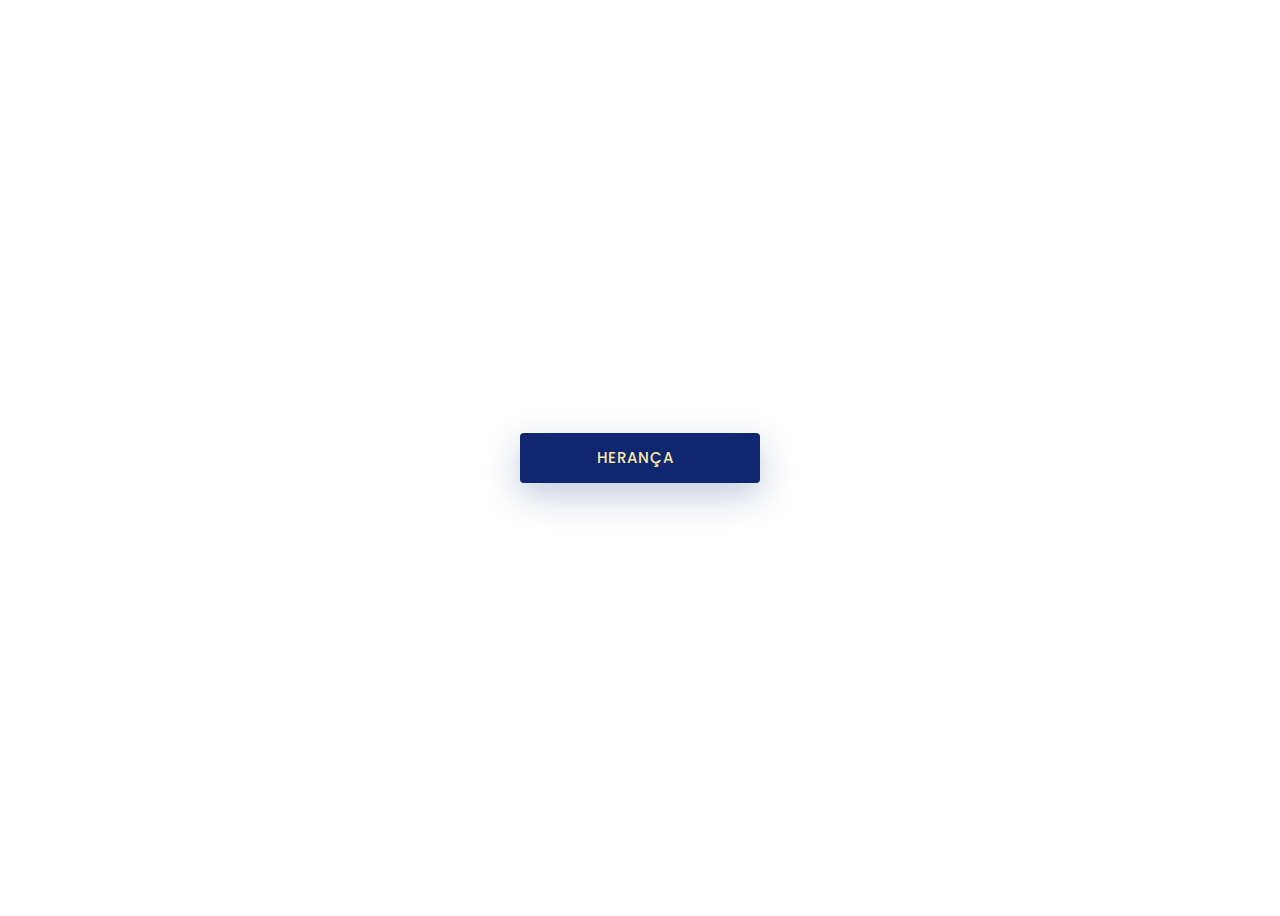
<file: poo.html>
<!DOCTYPE html>
<html lang="en">
<head>
    <meta charset="UTF-8">
    <meta http-equiv="X-UA-Compatible" content="IE=edge">
    <meta name="viewport" content="width=device-width, initial-scale=1.0">
    <title>Herança</title>
    <link rel="stylesheet" href="poo.css">
</head>
<body>
    <div class="section full-height">
        <input class="modal-btn" type="checkbox" id="modal-btn" name="modal-btn"/>
        <label for="modal-btn">HERANÇA <i class="uil uil-expand-arrows"></i></label>     
        <div class="modal">   
          <div class="modal-wrap">  
        <img src="Heranca.png" alt="">  
            <p>O recurso de código é uma das grandes vantagens da programação orientada a objetos. Muito
                disso se dá por uma questão que é conhecida como herança. Essa característica otimiza a
                produção da aplicação em tempo e linhas de código.</p>                
          </div>                    
        </div>  

    </a>  
  </div>
</body>
</html>
</file>
<file: poo.css>
@import url('https://fonts.googleapis.com/css?family=Poppins:400,500,600,700,800,900');
*,
*::before,
*::after {
  box-sizing: border-box;
}
body{
  font-family: 'Poppins', sans-serif;
  font-weight: 400;
  font-size: 15px;
  line-height: 1.7;
  color: #1f2029;
    background-color: #fff;
  overflow: hidden;
  background-image: url('https://assets.codepen.io/1462889/back-page.svg');
  background-position: center;
  background-repeat: no-repeat;
  background-size: 101%;
}
p{
  font-family: 'Poppins', sans-serif;
  font-weight: 400;
  font-size: 16px;
  line-height: 1.7;
  color: #1f2029;
}

.section{
  position: relative;
  width: 100%;
  display: block;
  display: -ms-flexbox;
  display: flex;
  -ms-flex-wrap: wrap;
  flex-wrap: wrap;
  -ms-flex-pack: center;
  justify-content: center;
}
.full-height{
  min-height: 100vh;
}

[type="checkbox"]:checked,
[type="checkbox"]:not(:checked){
  position: absolute;
  left: -9999px;
}
.modal-btn:checked + label,
.modal-btn:not(:checked) + label{
  position: relative;
  font-family: 'Poppins', sans-serif;
  font-weight: 500;
  font-size: 15px;
  line-height: 2;
  height: 50px;
  transition: all 200ms linear;
  border-radius: 4px;
  width: 240px;
  letter-spacing: 1px;
  display: -webkit-inline-flex;
  display: -ms-inline-flexbox;
  display: inline-flex;
  -webkit-align-items: center;
  -moz-align-items: center;
  -ms-align-items: center;
  align-items: center;
  -webkit-justify-content: center;
  -moz-justify-content: center;
  -ms-justify-content: center;
  justify-content: center;
  -ms-flex-pack: center;
  text-align: center;
    -ms-flex-item-align: center;
    align-self: center;
  border: none;
  cursor: pointer;
  background-color: #102770;
  color: #ffeba7;
  box-shadow: 0 12px 35px 0 rgba(16,39,112,.25);
}
.modal-btn:not(:checked) + label:hover{
  background-color: #ffeba7;
  color: #102770;
}
.modal-btn:checked + label .uil,
.modal-btn:not(:checked) + label .uil{
  margin-left: 10px;
  font-size: 18px;
}
.modal-btn:checked + label:after,
.modal-btn:not(:checked) + label:after{
  position: fixed;
  top: 30px;
  right: 30px;
  z-index: 110;
  width: 40px;
  border-radius: 3px;
  height: 30px;
  text-align: center;
  line-height: 30px;
  font-size: 18px;
  background-color: #ffeba7;
  color: red;
  font-family: 'unicons';
  content: '\eac6'; 
  box-shadow: 0 12px 25px 0 rgba(16,39,112,.25);
  transition: all 200ms linear;
  opacity: 0;
  pointer-events: none;
  transform: translateY(20px);
}
.modal-btn:checked + label:hover:after,
.modal-btn:not(:checked) + label:hover:after{
  background-color: #102770;
  color: #ffeba7;
}
.modal-btn:checked + label:after{
  transition: opacity 300ms 300ms ease, transform 300ms 300ms ease, background-color 250ms linear, color 250ms linear;
  opacity: 1;
  pointer-events: auto;
  transform: translateY(0);
}
.modal{
  position: fixed;
  display: block;
  display: -ms-flexbox;
  display: flex;
  -ms-flex-wrap: wrap;
  flex-wrap: wrap;
  -ms-flex-pack: center;
  justify-content: center;
  margin: 0 auto;
  top: 0;
  left: 0;
  width: 100%;
  height: 100%;
  z-index: 100;
  overflow-x: hidden;
  background-color: rgba(31,32,41,.75);
  pointer-events: none;
  opacity: 0;
  transition: opacity 250ms 700ms ease;
}
.modal-btn:checked ~ .modal{
  pointer-events: auto;
  opacity: 1;
  transition: all 300ms ease-in-out;
}
.modal-wrap {
  position: relative;
  display: block;
  width: 100%;
  max-width: 400px;
  margin: 0 auto;
  margin-top: 20px;
  margin-bottom: 20px;
  border-radius: 4px;
  overflow: hidden;
  padding-bottom: 20px;
  background-color: #fff;
    -ms-flex-item-align: center;
    align-self: center;
    box-shadow: 0 12px 25px 0 rgba(199,175,189,.25);
  opacity: 0;
  transform: scale(0.6);
  transition: opacity 250ms 250ms ease, transform 300ms 250ms ease;
}
.modal-wrap img {
  display: block;
  width: 100%;
  height: auto;
}
.modal-wrap p {
  padding: 20px 30px 0 30px;
}
.modal-btn:checked ~ .modal .modal-wrap{
  opacity: 1;
  transform: scale(1);
  transition: opacity 250ms 500ms ease, transform 350ms 500ms ease;
}


.logo {
  position: absolute;
  top: 25px;
  left: 25px;
  display: block;
  z-index: 1000;
  transition: all 250ms linear;
}
.logo img {
  height: 26px;
  width: auto;
  display: block;
    filter: brightness(10%);
  transition: filter 250ms 700ms linear;
}
.modal-btn:checked ~ .logo img {
    filter: brightness(100%);
  transition: all 250ms linear;
}


@media screen and (max-width: 500px) {
  .modal-wrap {
    width: calc(100% - 40px);
    padding-bottom: 15px;
  }
  .modal-wrap p {
    padding: 15px 20px 0 20px;
  }
}
</file>
